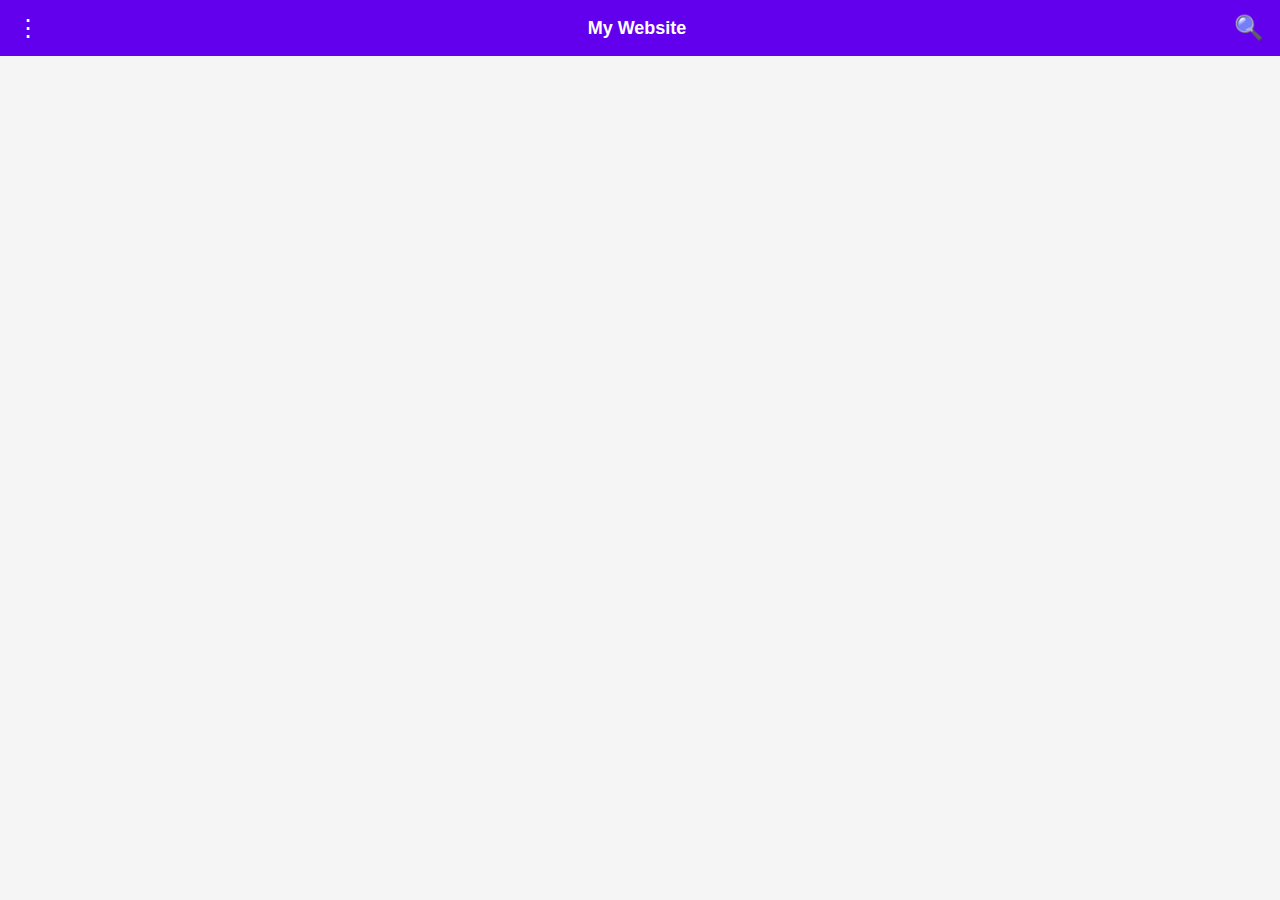
<file: bababa.html>
<!DOCTYPE html>
<html lang="en">

<head>
    <meta charset="UTF-8">
    <meta name="viewport" content="width=device-width, initial-scale=1.0">
    <title>App Bar Example</title>
    <style>
        body {
            margin: 0;
            font-family: Arial, sans-serif;
            background: #f5f5f5;
        }

        /* App bar container */
        .app-bar {
            display: flex;
            align-items: center;
            justify-content: space-between;
            background-color: #6200ee;
            color: white;
            padding: 0 16px;
            height: 56px;
            transition: all 0.3s ease;
            position: relative;
            overflow: hidden;
        }

        /* Icons */
        .icon {
            font-size: 24px;
            cursor: pointer;
        }

        /* Title */
        .title {
            flex: 1;
            text-align: center;
            font-size: 18px;
            font-weight: bold;
            transition: opacity 0.3s ease;
        }

        /* Search input */
        .search-input {
            position: absolute;
            left: 0;
            right: 0;
            top: 0;
            bottom: 0;
            padding: 0 16px;
            font-size: 16px;
            border: none;
            outline: none;
            background-color: #6200ee;
            color: white;
            transform: translateY(-100%);
            opacity: 0;
            transition: transform 0.3s ease, opacity 0.3s ease;
        }

        /* Expanded search bar */
        .app-bar.search-active {
            justify-content: flex-start;
        }

        .app-bar.search-active .title {
            opacity: 0;
        }

        .app-bar.search-active .search-input {
            transform: translateY(0);
            opacity: 1;
        }
    </style>
</head>

<body>

    <div class="app-bar" id="appBar">
        <div class="icon" id="menuBtn">&#8942;</div> <!-- three-dot icon -->
        <div class="title">My Website</div>
        <div class="icon" id="searchBtn">&#128269;</div> <!-- magnifying glass -->
        <input type="text" placeholder="Search..." class="search-input" id="searchInput">
    </div>

    <script>
        const searchBtn = document.getElementById('searchBtn');
        const appBar = document.getElementById('appBar');
        const searchInput = document.getElementById('searchInput');

        // Toggle search bar
        searchBtn.addEventListener('click', (e) => {
            e.stopPropagation(); // prevent document click
            appBar.classList.toggle('search-active');
            if (appBar.classList.contains('search-active')) {
                searchInput.focus();
            } else {
                searchInput.value = '';
            }
        });

        // Close search bar when clicking outside
        document.addEventListener('click', (e) => {
            if (appBar.classList.contains('search-active') && !appBar.contains(e.target)) {
                appBar.classList.remove('search-active');
                searchInput.value = '';
            }
        });

        // Optional: prevent closing when clicking inside input
        searchInput.addEventListener('click', (e) => {
            e.stopPropagation();
        });
    </script>

</body>

</html>
</file>
